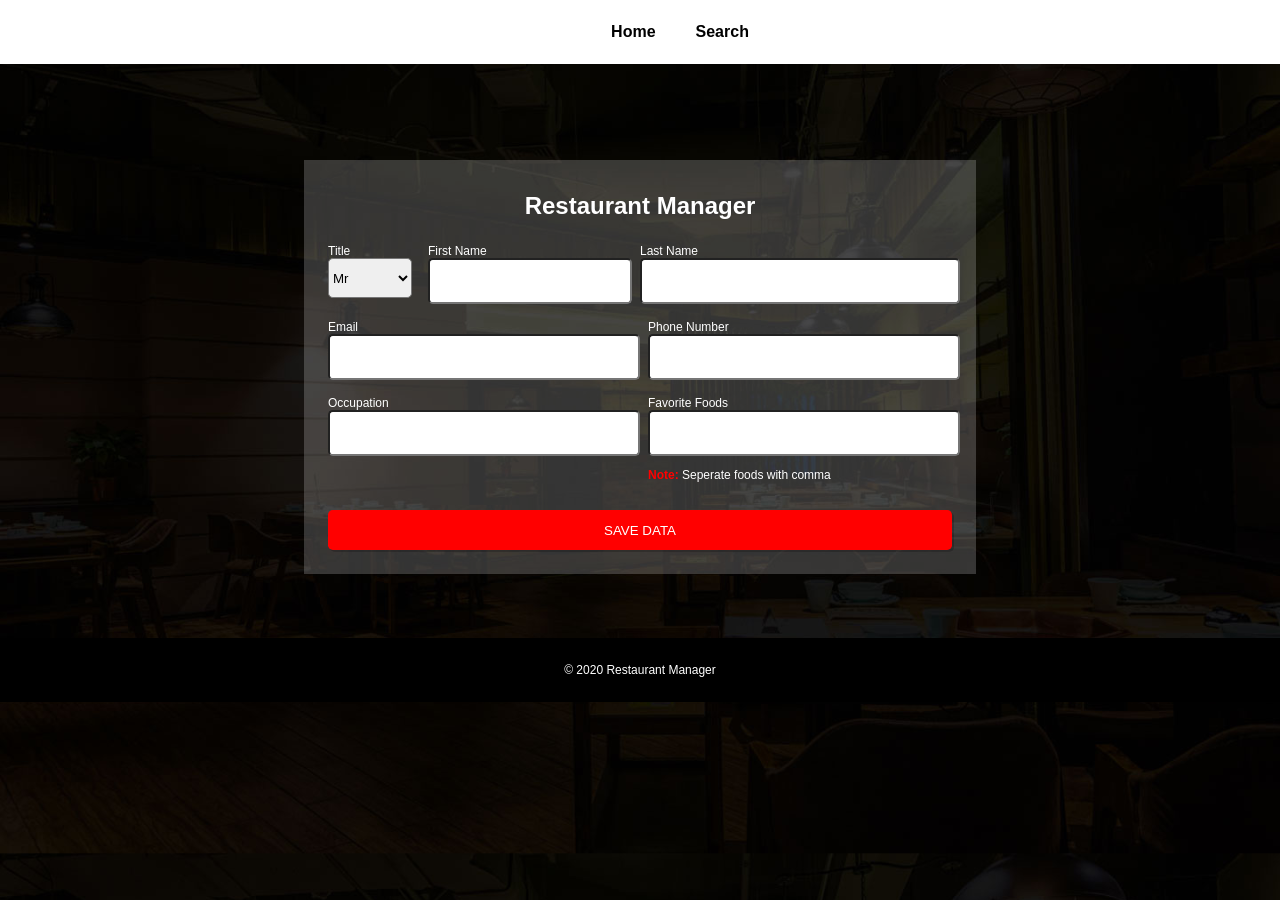
<file: index.html>
<!DOCTYPE html>
<html lang="en">
  <head>
    <meta charset="UTF-8" />
    <meta name="viewport" content="width=device-width, initial-scale=1.0" />
    <link rel="stylesheet" href="css/style.css" />
    <title>Restaurant Manager</title>
  </head>
  <body>
    <header class="header">
      <nav>
        <ul class="nav-list">
          <li>
            <a href="index.html">Home</a>
          </li>
          <li>
            <a href="search.html">Search</a>
          </li>
        </ul>
      </nav>
    </header>
    <main>
      <div class="content-box">
        <div id="notificationBox6" >
          <p class="text-center error-color" id="error"></p>
          
        </div>
        <div>
          <h1 class="text-center">Restaurant Manager</h1>
        </div>
          <div class="grid-container">
            <div class="name-container">
              <div class="grid-10">
                <label for="title">Title</label>
                <select name="title" id="title">
                  <option value="Mr">Mr</option>
                  <option value="Ms">Ms</option>
                  <option value="Mrs">Mrs</option>
                </select>
              </div>

              <div class="grid-45">
                <label for="fname">First Name</label>
                <input type="text" name="fname" id="fname" />
              </div>
            </div>

            <div class="grid-45-2">
              <label for="lname">Last Name</label>
              <input type="text" name="lname" id="lname" />
            </div>
          </div>
          <div class="grid-container">
            <div class="grid-item">
              <label for="email">Email</label>
              <input type="email" name="email" id="email" />
            </div>
            <div class="grid-item">
              <label for="phone">Phone Number</label>
              <input type="number" name="phone" id="phone" />
            </div>
          </div>
          <div class="grid-container">
            <div class="grid-item">
              <label for="occupation">Occupation</label>
              <input type="text" name="occupation" id="occupation" />
            </div>
            <div class="grid-item">
              <label for="preference">Favorite Foods</label>
              <input type="text" name="preference" id="preference" />
              <p>
                <strong style="color: red">Note:</strong> Seperate foods with
                comma
              </p>
            </div>
          </div>
          <div style="padding: 0.5rem">
            <button class="full-btn" onclick="getFormValues()">SAVE DATA</button>
          </div>
      </div>
    </main>
    <footer class="footer">
      <div>
        <p class="text-center">&copy; 2020 Restaurant Manager</p>
      </div>
      <script src="js/main.js"></script>
    </footer>
  </body>
</html>
</file>
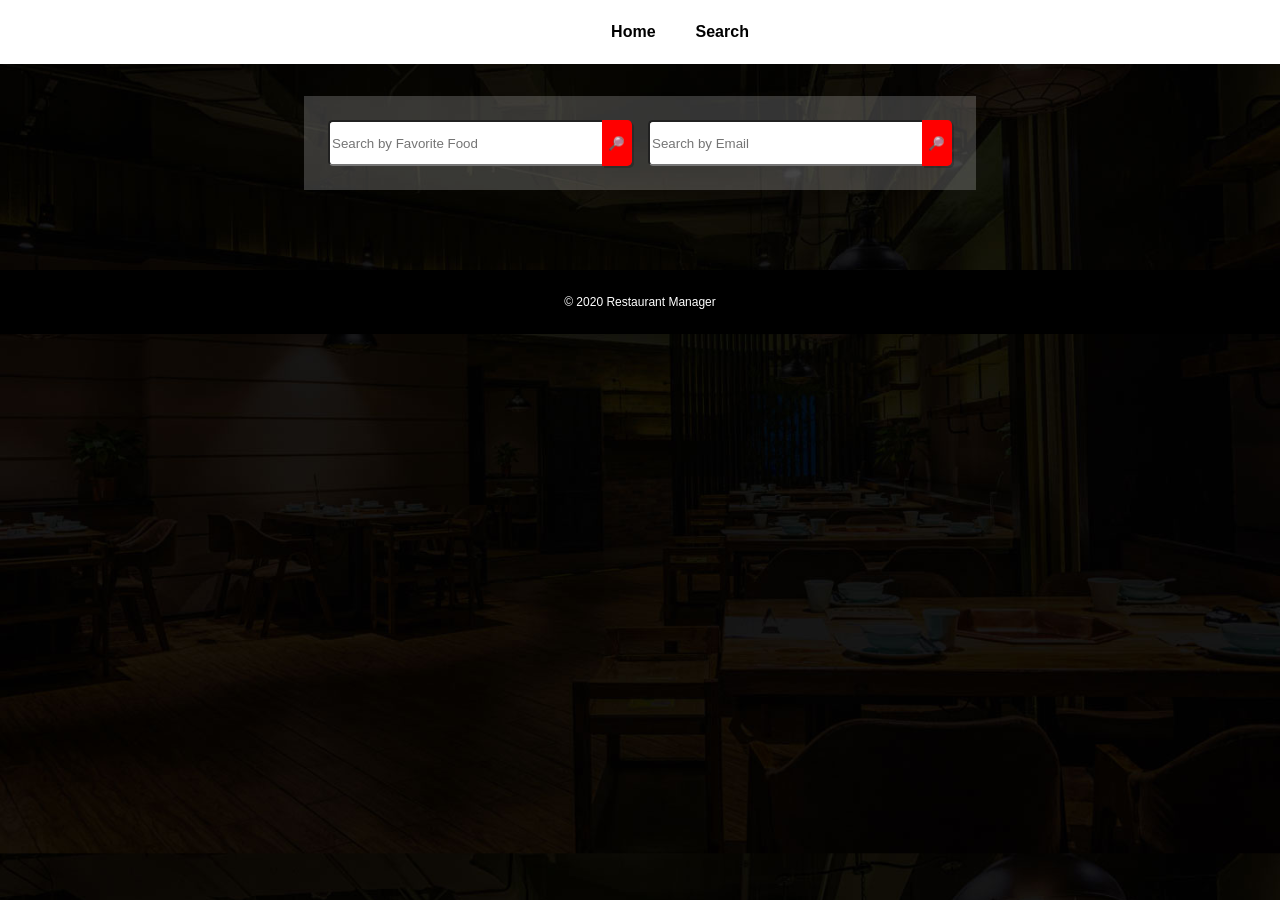
<file: search.html>
<!DOCTYPE html>
<html lang="en">
  <head>
    <meta charset="UTF-8" />
    <meta name="viewport" content="width=device-width, initial-scale=1.0" />
    <link rel="stylesheet" href="css/search.css" />
    <title>Restaurant Manager</title>
  </head>
  <body>
    <header class="header">
      <nav>
        <ul class="nav-list">
          <li>
            <a href="index.html">Home</a>
          </li>
          <li>
            <a href="search.html">Search</a>
          </li>
        </ul>
      </nav>
    </header>
    <main>
      <div class="content-box">
        <div class="grid-container">
          <div class="grid-item" style="display: flex; flex-direction: row;">
            <div style="width: 90%; align-items: center;">
              <input type="text" id="searchfood" placeholder="Search by Favorite Food" />
            </div>
            <div style="width: 10%; align-items: center;">
              <button class="full-btn" i type="submit">
                &#128270;
              </button>
            </div>
          </div>
          <div class="grid-item" style="display: flex; flex-direction: row;">
            <div style="width: 90%; align-items: center;">
              <input type="text" id="searchmail" placeholder="Search by Email" />
            </div>
            <div style="width: 10%; align-items: center;">
              <button class="full-btn" type="submit">&#128270;</button>
            </div>
          </div>
        </div>
      </div>
      <div style="width: 80%; color: white" id="view-box">
        
        </div>
      </div>
    </main>
    <footer class="footer">
      <div>
        <p class="text-center">&copy; 2020 Restaurant Manager</p>
      </div>
      <script src="js/search.js"></script>
    </footer>
  </body>
</html>
</file>
<file: css/style.css>
body {
background-image: url("../images/main-bg.jpg");
background-size: cover;
margin: 0;
padding: 0;
font-family: -apple-system, BlinkMacSystemFont, 'Segoe UI', Roboto, Oxygen, Ubuntu, Cantarell, 'Open Sans', 'Helvetica Neue', sans-serif;
font-size: 12px;
}

main {
  display: flex;
  align-items: center;
  justify-content: center;
  flex-direction: column;
}

.footer {
  bottom: 0;
  width: 100%;
  height: 4rem;
  margin-top: 4rem;
  background-color: black;
  display: flex;
  align-items: center;
  justify-content: center;
  color: white;
}

.header {
  top: 0;
  width: 100%;
  height: 4rem;
  background-color: rgba(255, 255, 255, 1);
  margin-bottom: 6rem;
  display: flex;
  align-items: center;
  justify-content: center;
}

.nav-list {
  list-style: none;
  display: flex;
  flex-direction: row;
  justify-content: center;
}

.nav-list li {
  margin-left: 2.5rem;
}

.nav-list li a {
  color: #000;
  text-decoration: none;
  font-size: 16px;
  font-weight: 600;
}

.nav-list li :hover {
  color: red;
}

.content-box {
  min-width: 50vw;
  color: white;
  background-color: rgba(255, 255, 255, 0.2);
  padding: 1rem;
}

input {
  width: 100%;
  height: 2.5rem;
  border-radius: 0.3rem;
}

select {
  width: 100%;
  height: 2.5rem;
  border-radius: 0.3rem;
}

.full-btn {
  width: 100%;
  height: 2.5rem;
  background-color: red;
  border: none;
  color: #fff;
  border-radius: 0.3rem;
   box-shadow: 2px 2px  rgba(0, 0, 0, 0.2);
}

.text-center {
  text-align: center;
}

.error-color {
  color: red;
}

.grid-container {
  display: flex;
  flex-direction: row;
  width: 100%;
}

.name-container {
  display: flex;
  flex-direction: row;
  width: 50%;
}

.grid-item {
  width: 50%;
  margin: 0.5rem;
}

.grid-10 {
  width: 30%;
  margin: 0.5rem;
}
.grid-45 {
  width: 70%;
  margin: 0.5rem;
}

.grid-45-2 {
  width: 50%;
  margin: 0.5rem;
}

.margin-vertical {
  margin-top: 0.5rem;
  margin-bottom: 0.5rem;
}

@media (max-width: 600px){
  main {
    margin: 0.5rem;
  }

  .grid-container {
    flex-direction: column;
  }
  .name-container {
    width: 100%;
  }

  .grid-item {
    width: 95%;
  }
  
  .grid-10 {
    width: 30%;
  }
  .grid-45 {
    width: 70%;
  }
  .grid-45-2 {
    width: 95%;
  }

}
</file>
<file: css/search.css>
body {
  background-image: url("../images/main-bg.jpg");
  background-size: cover;
  margin: 0;
  padding: 0;
  font-family: -apple-system, BlinkMacSystemFont, 'Segoe UI', Roboto, Oxygen, Ubuntu, Cantarell, 'Open Sans', 'Helvetica Neue', sans-serif;
  font-size: 12px;
  }
  
  main {
    display: flex;
    align-items: center;
    justify-content: center;
    flex-direction: column;
  }
  
  .footer {
    bottom: 0;
    width: 100%;
    height: 4rem;
    margin-top: 4rem;
    background-color: black;
    display: flex;
    align-items: center;
    justify-content: center;
    color: white;
  }
  
  .header {
    top: 0;
    width: 100%;
    height: 4rem;
    background-color: rgba(255, 255, 255, 1);
    margin-bottom: 2rem;
    display: flex;
    align-items: center;
    justify-content: center;
  }
  
  .nav-list {
    list-style: none;
    display: flex;
    flex-direction: row;
    justify-content: center;
  }
  
  .nav-list li {
    margin-left: 2.5rem;
  }
  
  .nav-list li a {
    color: #000;
    text-decoration: none;
    font-size: 16px;
    font-weight: 600;
  }
  
  .nav-list li :hover {
    color: red;
  }
  
  .content-box {
    min-width: 50vw;
    color: white;
    background-color: rgba(255, 255, 255, 0.2);
    padding: 1rem;
    margin-bottom: 1rem;
  }
  
  input {
    width: 100%;
    height: 2.5rem;
    border-radius: 0.3rem;
  }

  input ::placeholder {
    padding-left: 0.6rem;
    padding-right: 0.6rem;
  }
  
  select {
    width: 100%;
    height: 2.5rem;
    border-radius: 0.3rem;
  }
  
  .full-btn {
    width: 100%;
    height: 100%;
    background-color: red;
    border: none;
    color: #fff;
    border-radius: 0 0.3rem 0.3rem 0;
     box-shadow: 2px 2px  rgba(0, 0, 0, 0.2);
  }

  .tx-bg {
    background-color: rgba(255, 255, 255, 0.2);
    color: #fff;
    border-radius: 0.5rem;
    margin-top: 2rem;
    font-size: 14px;
  }
  
  .text-center {
    text-align: center;
  }
  
  .grid-container {
    display: flex;
    flex-direction: row;
    width: 100%;
  }
  
  .name-container {
    display: flex;
    flex-direction: row;
    width: 80%;
  }
  
  .grid-item {
    width: 50%;
    margin: 0.5rem;
  }
  
  .grid-10 {
    width: 30%;
    margin: 0.5rem;
  }
  .grid-40 {
    width: 40%;
    margin: 0.5rem;
  }

  .grid-20 {
    width: 20%;
  }
  
  .grid-45-2 {
    width: 50%;
    margin: 0.5rem;
  }
  
  .margin-vertical {
    margin-top: 0.5rem;
    margin-bottom: 0.5rem;
  }

  .margin-horizontal {
    margin-left: 1.5rem;
    margin-right: 1.5rem;
  }
  
  @media (max-width: 600px){
    main {
      margin: 0.5rem;
    }
  
    .grid-container {
      flex-direction: column;
    }
    .name-container {
      width: 100%;
    }
  
    .grid-item {
      width: 95%;
    }
    
    .grid-10 {
      width: 30%;
    }
    .grid-45 {
      width: 70%;
    }
    .grid-45-2 {
      width: 95%;
    }
    .grid-40 {
      width: 90%;
    }
    .grid-20 {
      width: 90%;
    }
  }
</file>
